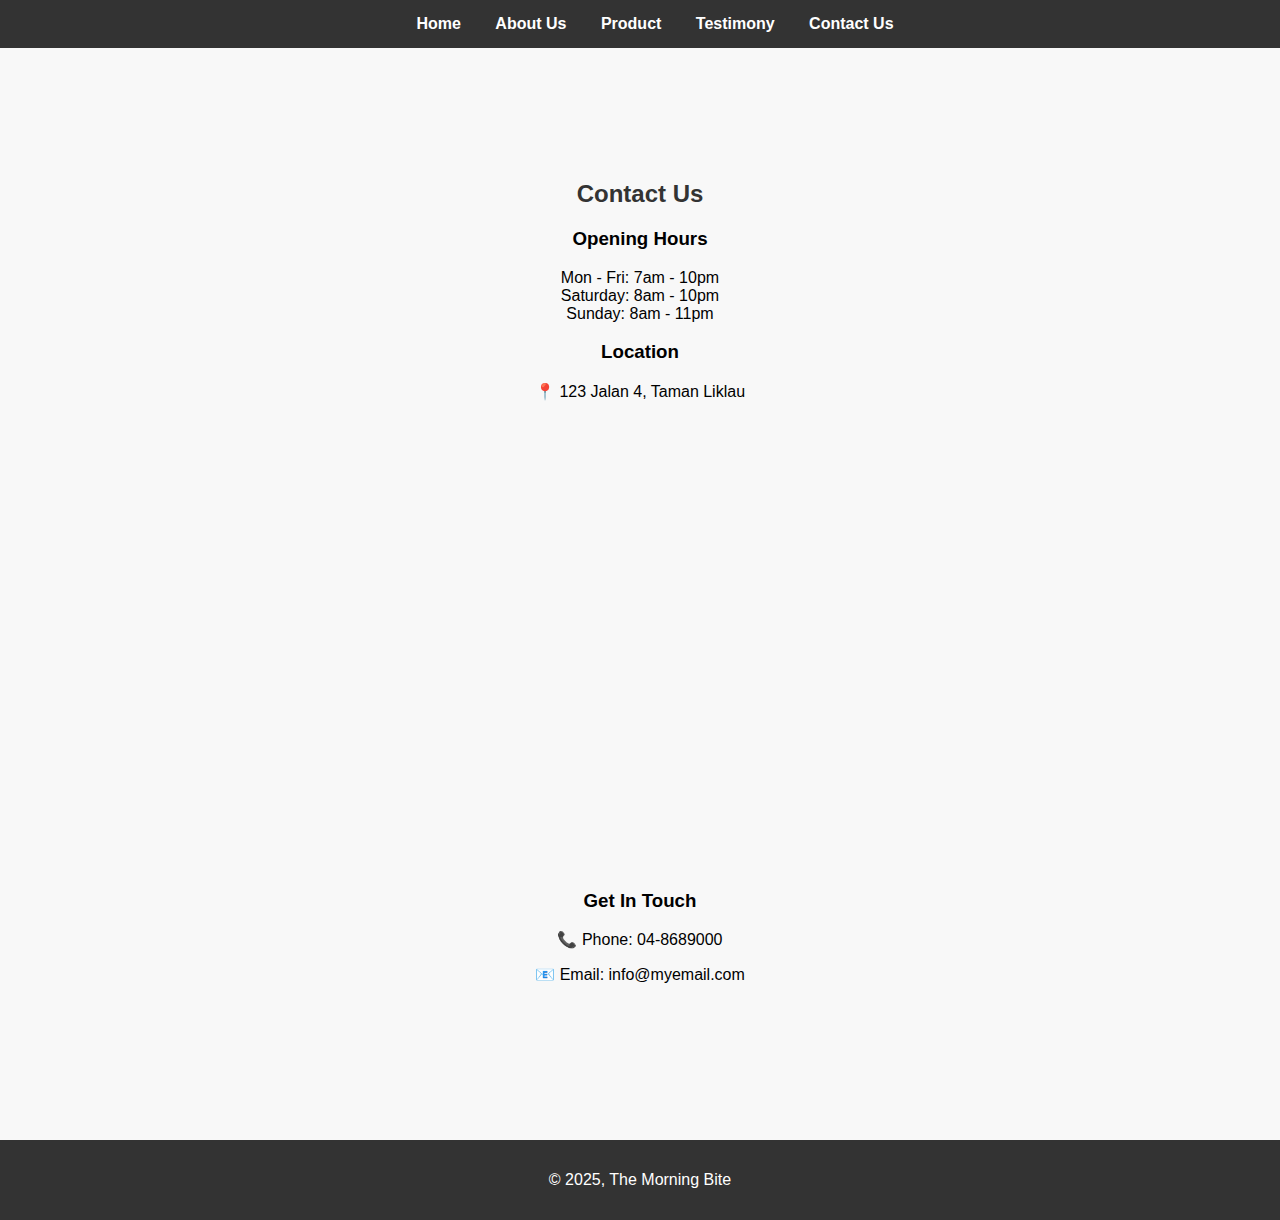
<file: flipo/contact.html>
<!DOCTYPE html>
<html lang="en">
<head>
    <meta charset="UTF-8">
    <meta name="viewport" content="width=device-width, initial-scale=1.0">
    <title>Contact Us</title>
    <link rel="stylesheet" href="styles.css">
</head>
<body>

    <nav>
        <a href="index.html">Home</a>
        <a href="about.html">About Us</a>
        <a href="product.html">Product</a>
        <a href="testimony.html">Testimony</a>
        <a href="contact.html">Contact Us</a>
    </nav>

    <section>
        <h2>Contact Us</h2>

        <div class="contact-details">
            <h3>Opening Hours</h3>
            <p>Mon - Fri: 7am - 10pm<br>Saturday: 8am - 10pm<br>Sunday: 8am - 11pm</p>
        </div>

        <div class="contact-details">
            <h3>Location</h3>
            <p>📍 123 Jalan 4, Taman Liklau</p>
            
            <!-- Embedded Google Map -->
            <iframe 
                src="https://maps.google.com/maps?q=123+Jalan+4,+Taman+Liklau&t=&z=15&ie=UTF8&iwloc=&output=embed" 
                width="600" height="450" style="border:0;" allowfullscreen="" loading="lazy">
            </iframe>
        </div>

        <div class="contact-details">
            <h3>Get In Touch</h3>
            <p>📞 Phone: 04-8689000</p>
            <p>📧 Email: info@myemail.com</p>
        </div>
    </section>

    <footer>
        <p>&copy; 2025, The Morning Bite</p>
    </footer>

</body>
</html>
</file>
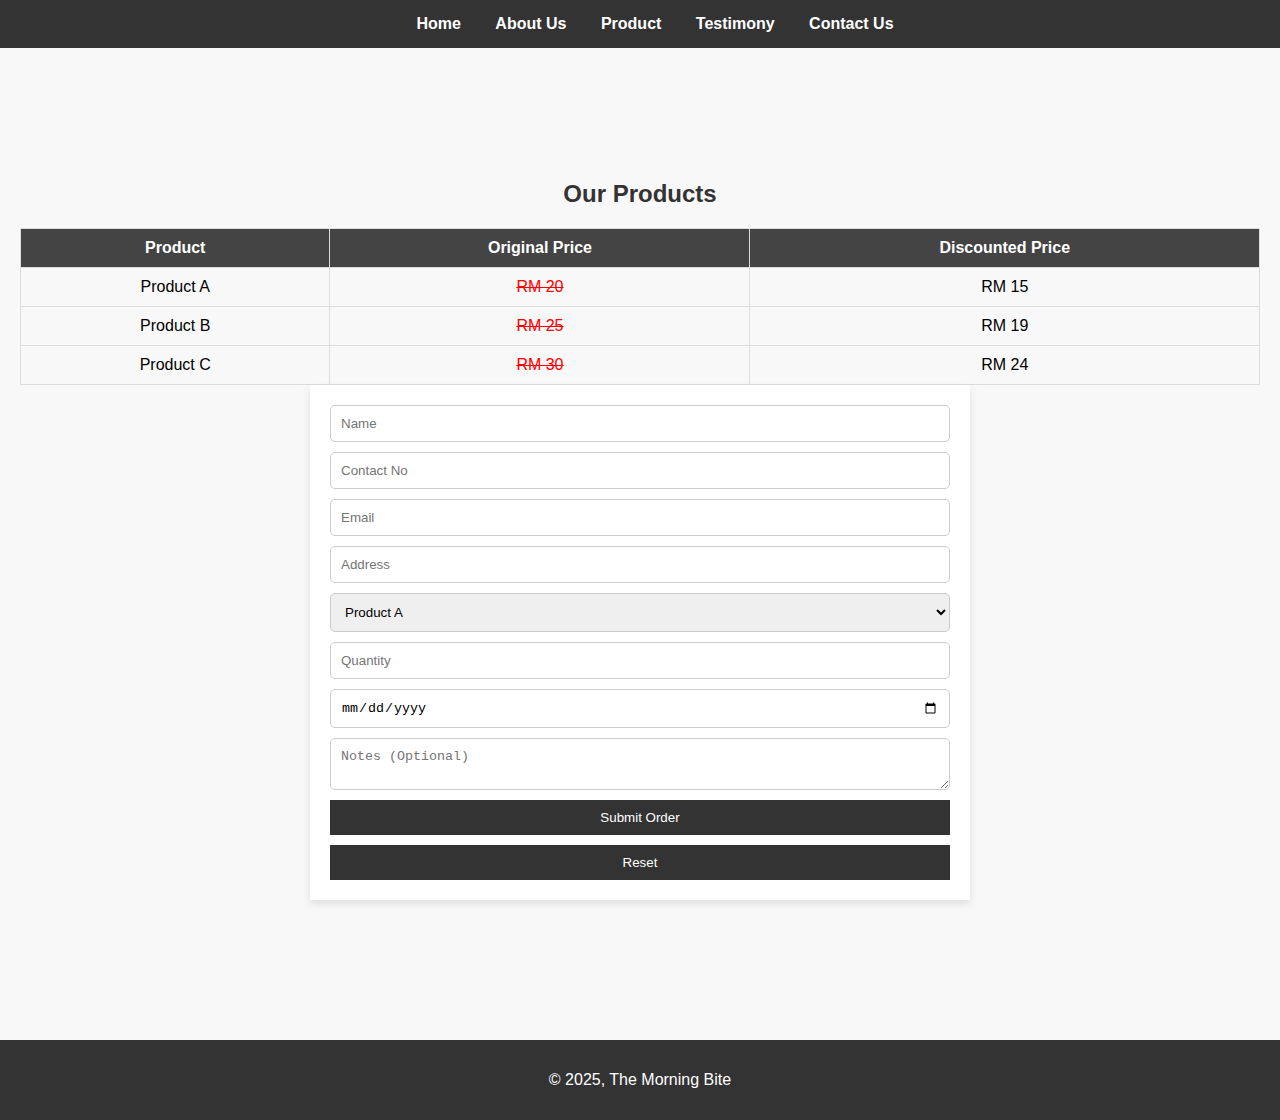
<file: flipo/product.html>
<!DOCTYPE html>
<html lang="en">
<head>
    <meta charset="UTF-8">
    <meta name="viewport" content="width=device-width, initial-scale=1.0">
    <title>Our Products</title>
    <link rel="stylesheet" href="styles.css">
    <script src="script.js" defer></script>
</head>
<body>

    <nav>
        <a href="index.html">Home</a>
        <a href="about.html">About Us</a>
        <a href="product.html">Product</a>
        <a href="testimony.html">Testimony</a>
        <a href="contact.html">Contact Us</a>
    </nav>

    <section>
        <h2>Our Products</h2>
        <table>
            <tr><th>Product</th><th>Original Price</th><th>Discounted Price</th></tr>
            <tr><td>Product A</td><td><del>RM 20</del></td><td>RM 15</td></tr>
            <tr><td>Product B</td><td><del>RM 25</del></td><td>RM 19</td></tr>
            <tr><td>Product C</td><td><del>RM 30</del></td><td>RM 24</td></tr>
        </table>

        <form id="orderForm">
            <input type="text" id="name" placeholder="Name" required>
            <input type="tel" id="contact" placeholder="Contact No" required>
            <input type="email" id="email" placeholder="Email" required>
            <input type="text" id="address" placeholder="Address" required>
            <select id="productSelect">
                <option>Product A</option><option>Product B</option><option>Product C</option>
            </select>
            <input type="number" id="quantity" placeholder="Quantity" min="1" required>
            <input type="date" id="deliveryDate" required>
            <textarea id="notes" placeholder="Notes (Optional)"></textarea>
            <button type="submit">Submit Order</button>
            <button type="reset">Reset</button>
        </form>
    </section>

    <footer>
        <p>&copy; 2025, The Morning Bite</p>
    </footer>

</body>
</html>
</file>
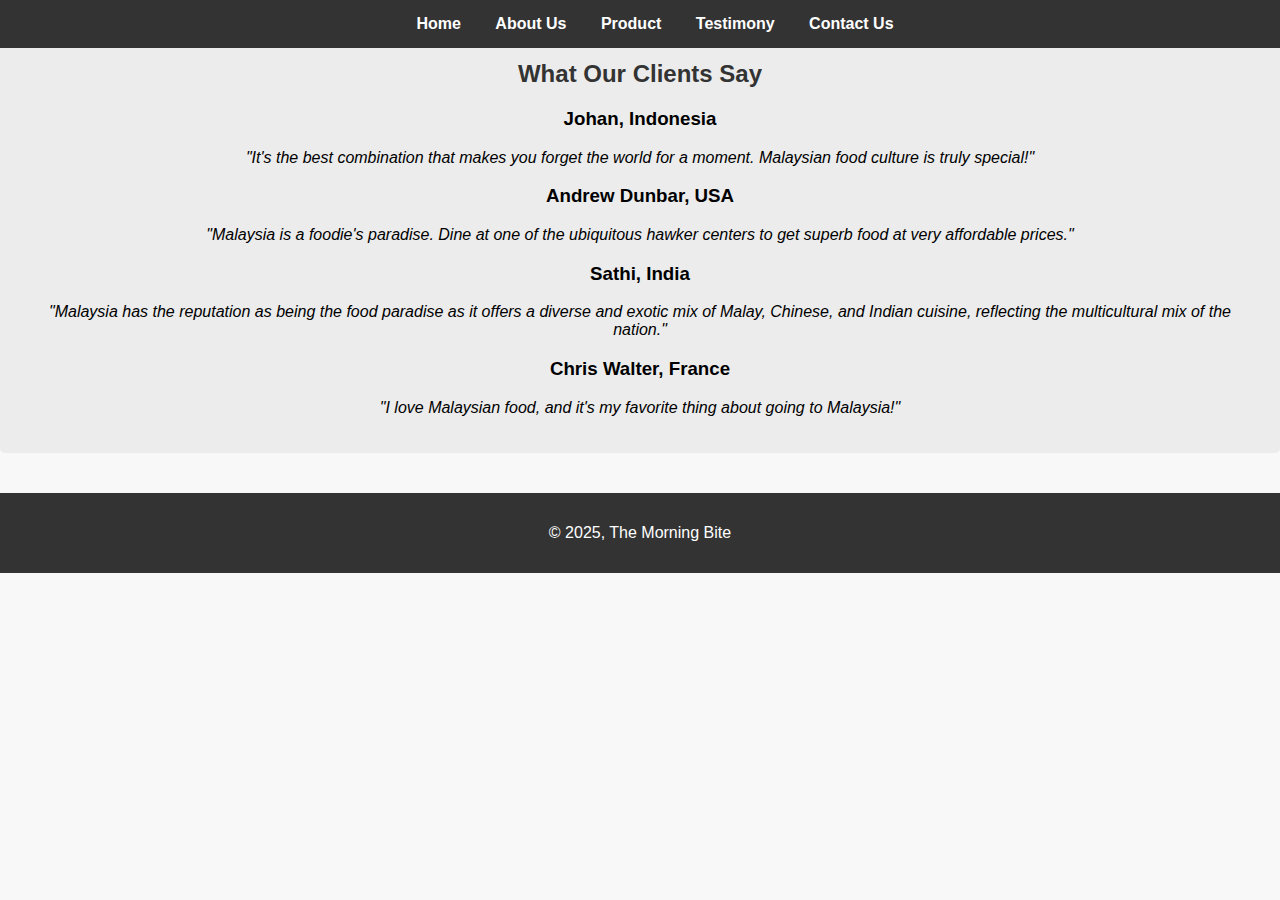
<file: flipo/testimony.html>
<!DOCTYPE html>
<html lang="en">
<head>
    <meta charset="UTF-8">
    <meta name="viewport" content="width=device-width, initial-scale=1.0">
    <title>Customer Testimony</title>
    <link rel="stylesheet" href="styles.css">
</head>
<body>

    <nav>
        <a href="index.html">Home</a>
        <a href="about.html">About Us</a>
        <a href="product.html">Product</a>
        <a href="testimony.html">Testimony</a>
        <a href="contact.html">Contact Us</a>
    </nav>

    <section class="testimony">
        <h2>What Our Clients Say</h2>

        <div class="review">
            <h3>Johan, Indonesia</h3>
            <p>"It's the best combination that makes you forget the world for a moment. Malaysian food culture is truly special!"</p>
        </div>

        <div class="review">
            <h3>Andrew Dunbar, USA</h3>
            <p>"Malaysia is a foodie's paradise. Dine at one of the ubiquitous hawker centers to get superb food at very affordable prices."</p>
        </div>

        <div class="review">
            <h3>Sathi, India</h3>
            <p>"Malaysia has the reputation as being the food paradise as it offers a diverse and exotic mix of Malay, Chinese, and Indian cuisine, reflecting the multicultural mix of the nation."</p>
        </div>

        <div class="review">
            <h3>Chris Walter, France</h3>
            <p>"I love Malaysian food, and it's my favorite thing about going to Malaysia!"</p>
        </div>
    </section>

    <footer>
        <p>&copy; 2025, The Morning Bite</p>
    </footer>

</body>
</html>
</file>
<file: flipo/styles.css>
/* General Styles */
body {
    font-family: Arial, sans-serif;
    text-align: center;
    margin: 0;
    padding: 0;
    background-color: #f8f8f8;
}

.container {
    width: 80%;
    margin: auto;
}

/* Fixed Navigation Bar */
nav {
    position: fixed;
    top: 0;
    width: 100%;
    background: #333;
    padding: 15px;
    text-align: center;
    z-index: 1000;
}

nav a {
    color: white;
    margin: 15px;
    cursor: pointer;
    text-decoration: none;
    font-weight: bold;
}

nav a:hover {
    text-decoration: underline;
}

/* Sections */
section {
    padding: 100px 20px;
    margin-top: 60px;
}

h1, h2 {
    color: #333;
}

/* Table Styling */
table {
    width: 100%;
    border-collapse: collapse;
    margin-top: 20px;
}

table th, table td {
    border: 1px solid #ddd;
    padding: 10px;
    text-align: center;
}

table th {
    background-color: #444;
    color: white;
}

/* Strikethrough Original Price */
del {
    color: red;
}

/* Form Styling */
form {
    display: flex;
    flex-direction: column;
    gap: 10px;
    width: 50%;
    margin: auto;
    background: white;
    padding: 20px;
    box-shadow: 0px 4px 8px rgba(0, 0, 0, 0.1);
}

input, select, textarea {
    padding: 10px;
    border: 1px solid #ccc;
    border-radius: 5px;
}

button {
    padding: 10px;
    background: #333;
    color: white;
    border: none;
    cursor: pointer;
}

button:hover {
    background: #555;
}

/* Customer Reviews */
.testimony {
    background: #ececec;
    padding: 20px;
    margin-top: 20px;
    border-radius: 5px;
}

.testimony p {
    font-style: italic;
}

/* Footer */
footer {
    background: #333;
    color: white;
    text-align: center;
    padding: 15px;
    margin-top: 40px;
}
</file>
